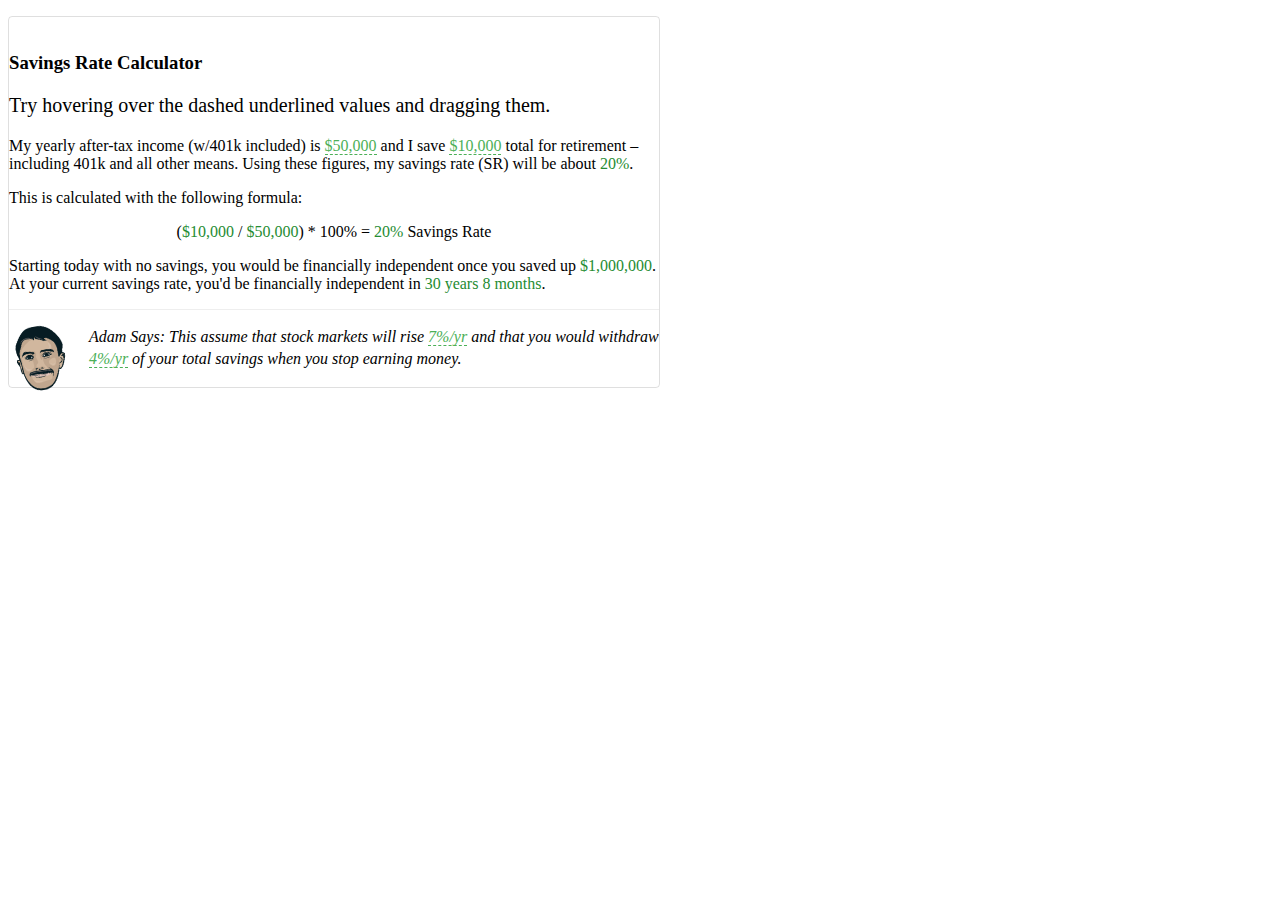
<file: demo.html>
<!DOCTYPE html>
<html>
<head>
  <meta http-equiv="Content-Type" content="text/html; charset=utf-8">
  <title>Interactive Demo</title>


  <link rel="stylesheet" href="Tangle/TangleKit.css" type="text/css">
  <link rel="stylesheet" href="https://maxcdn.bootstrapcdn.com/bootstrap/4.0.0-beta/css/bootstrap.min.css" integrity="sha384-/Y6pD6FV/Vv2HJnA6t+vslU6fwYXjCFtcEpHbNJ0lyAFsXTsjBbfaDjzALeQsN6M" crossorigin="anonymous">
  <link rel="stylesheet" href="demo.css" type="text/css">
  <script type="text/javascript" src="Tangle/Tangle.js"></script>
  <script type="text/javascript" src="Tangle/mootools.js"></script>
  <script type="text/javascript" src="Tangle/sprintf.js"></script>
  <script type="text/javascript" src="Tangle/BVTouchable.js"></script>
  <script type="text/javascript" src="Tangle/TangleKit.js"></script>
</head>

<body id="demo--wrapper">

<div class="wrapper container card">
  <h3>Savings Rate Calculator</h3>
	<p class="lead">Try hovering over the dashed underlined values and dragging them.</p>
	<p>
		My yearly after-tax income (w/401k included) is
    <span data-var="yearlyIncome" data-format="currency" class="FIAdjustableNumber" data-min="0" data-max="200000" data-step="1000"></span>
    and I save
    <span data-var="yearlySavings" data-format="currency" class="FIAdjustableNumber" data-min="0" data-max="200000" data-step="1000"></span>
    total for retirement – including 401k and all other means. Using these figures, my savings rate (SR) will be about
    <span data-var="savingsRate" data-format="percent" class="tangle--dynamic"></span>.
	</p>
	<p>This is calculated with the following formula:</p>
	<p class="text-center">
	  (<span class="tangle--dynamic" data-var="yearlySavings" data-format="currency"></span> / <span class="tangle--dynamic" data-var="yearlyIncome" data-format="currency"></span>) * 100% = <span class="tangle--dynamic" data-var="savingsRate" data-format="percent"></span> Savings Rate
	</p>

  <p>
    Starting today with no savings, you would be financially independent once you saved up
    <span class="tangle--dynamic" data-var="impliedRetirementStashNeeded" data-format="currency"></span>.

    At your current savings rate, you'd be financially independent in
    <span class="tangle--dynamic" data-var="yearsUntilFiOnlySR" data-format="years"></span>.
  </p>

	<p class="lead fi--info">
		<i>
      Adam Says: This assume that stock markets will rise
      <span data-var="marketGrowth" class="FIAdjustableNumber" data-step="0.002" data-max="0.20" data-min="0.001" data-format="percentDecimal" class="tangle--dynamic">/yr</span>
      and that you would withdraw
      <span data-var="wr" class="FIAdjustableNumber" data-step="0.001" data-max="0.20" data-min="0" data-format="percentDecimal" class="tangle--dynamic">/yr</span> of your total savings when you stop earning money.
    </i>
	</p>
</div>

<script type="text/javascript" src="demo.js"></script>
</body>
</html>
</file>
<file: Tangle/TangleKit.css>
/*
 *  TangleKit.css
 *  Tangle 0.1.0
 *
 *  Created by Bret Victor on 6/10/11.
 *  (c) 2011 Bret Victor.  MIT open-source license.
 *
 */


/* cursor */

.TKCursorDragHorizontal {
	cursor: pointer;
	cursor: move;
	cursor: col-resize;
}


/* TKToggle */

.TKToggle {
	color: #46f;
	border-bottom: 1px dashed #46f;
	cursor: pointer;
}


/* TKAdjustableNumber */

.TKAdjustableNumber {
	position:relative;
	color: #46f;
	border-bottom: 1px dashed #46f;
}

.TKAdjustableNumberHover {
}

.TKAdjustableNumberDown {
	color: #00c;
	border-bottom: 1px dashed #00c;
}

.TKAdjustableNumberHelp {
	position:absolute;
	color: #00f;
	font: 9px "Helvetica-Neue", "Arial", sans-serif;
}
</file>
<file: demo.css>
.wrapper {
  width: 650px;
  border: 1px solid rgba(0,0,0,.125);
  border-radius: .25rem;
  padding-top: 1rem;
  margin-bottom: 1rem;
  margin-top: 1rem;
}

.fi--info.lead {
  border-top: 1px solid #eee;
  padding-top: 1rem;
  font-size: 1.2rem;
  line-height: 1.4rem;
  margin-bottom: 1rem;
  max-width: 100%;
  font-size: 16px;
}

.fi--info:before {
  content:'';        /* instead of content you could use a bgimage here */
  background: url('face.png') no-repeat left;
  background-size: 64px;
  float:left;
  -moz-transition:0.5s all;
  -webkit-transition:0.5s all;
  height: 64px;
  width: 64px;
  margin-right: 1rem;

  transform: rotate(-10deg);
  -moz-transform: rotate(-10deg);
  -webkit-transform: rotate(-10deg);
}

.fi--info:hover:before {
  transform: rotate(5deg);
  -moz-transform: rotate(5deg);
  -webkit-transform: rotate(5deg);
}
.lead {
  font-size: 1.25rem;
  font-weight: 300;
}
.text-center {
  text-align: center;
}


.tangle--dynamic {
  color: #258C32;
}


.TKAdjustableNumber, .FIAdjustableNumber {
	position:relative;
	color: #4CB058;
	border-bottom: 1px dashed #4CB058;
	cursor: col-resize;
}

.TKAdjustableNumberDown, .FIAdjustableNumberDown {
	color: #00c;
	border-bottom: 1px dashed #00c;
}

.TKAdjustableNumberHelp, .FIAdjustableNumberHelp {
	position:absolute;
	color: #4CB058;
	font: 10px "Helvetica-Neue", "Arial", sans-serif;
}

.FIAdjustableNumberSlider {
  position: absolute;
  display: none;
  width: 134px;
  height: 8px;
  margin-top: -26px;
  background-image: url("SliderBackground.png");
  top: 17px;
  left: 50%;
  transform: translateX(-50%);
}

.FIAdjustableNumberSliderFill {
	position: absolute;
	width: 134px;
	height: 8px;
	background-image: url('SliderFill.png');
}
</file>
